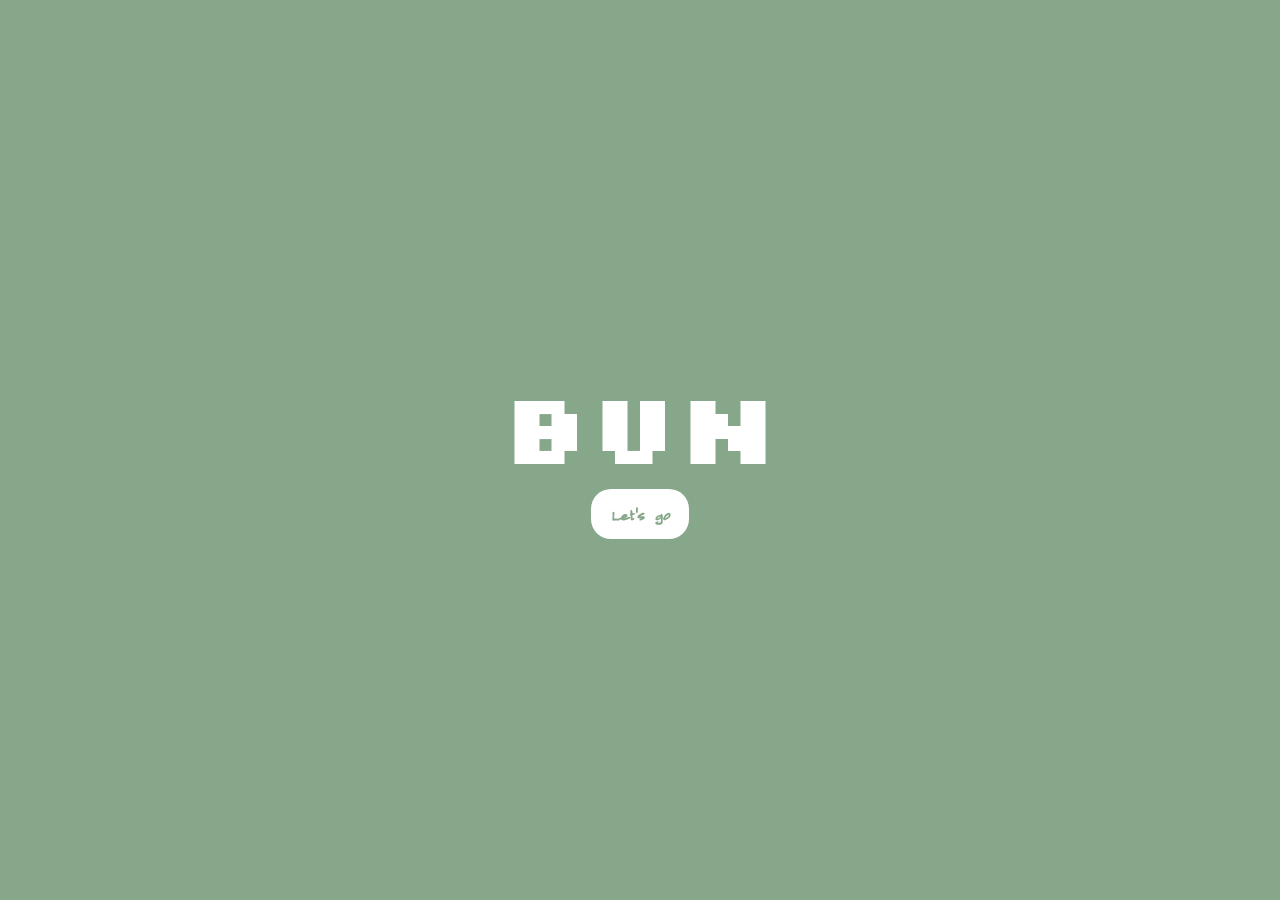
<file: index.html>
<!DOCTYPE html>
<html lang="en">
  <head>
    <meta charset="UTF-8" />
    <meta name="viewport" content="width=device-width, initial-scale=1.0" />
    <link rel="stylesheet" href="style.css" />
    <link rel="icon" href="assets/bun.png" type="image/icon type" />
    <title>Bun🤍</title>
  </head>
  <body>
    <div class="container">
      <h1 class="heading second-text">Bun</h1>
      <button class="btnGo"><a href="secondpage.html">Let's go</a></button>
    </div>

    <audio autoplay loop="true">
      <source src="assets/crushie.mp3" />
    </audio>

    <script src="script.js"></script>
  </body>
</html>
</file>
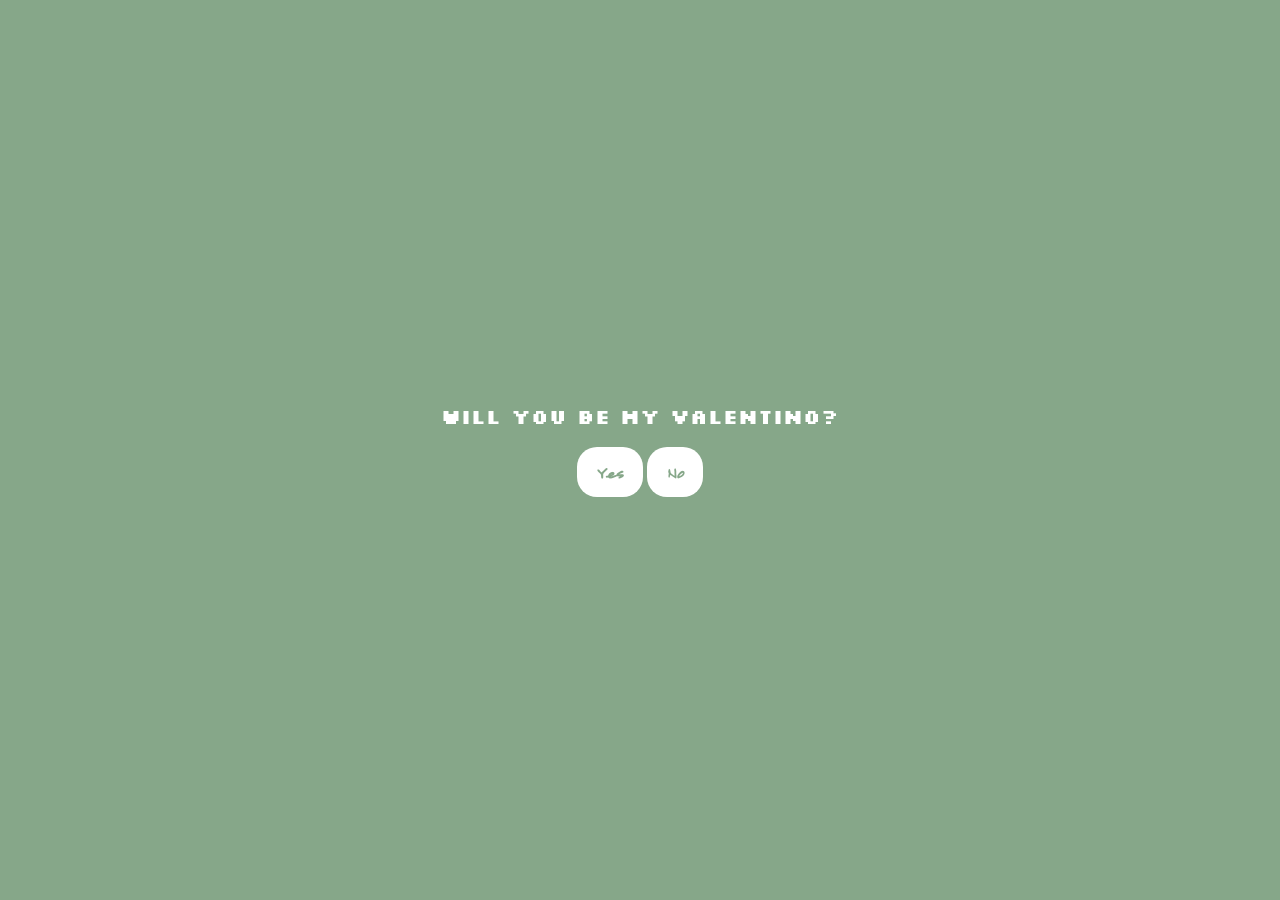
<file: secondpage.html>
<!DOCTYPE html>
<html lang="en">
  <head>
    <meta charset="UTF-8" />
    <meta name="viewport" content="width=device-width, initial-scale=1.0" />
    <link rel="stylesheet" href="style.css" />
    <link rel="icon" href="assets/bun.png" type="image/icon type" />
    <title>Pookie <3</title>
  </head>
  <body>
    <div class="container">
      <p style="color: white">Will you be my Valentino?</p>
      <br />
      <div class="buttons">
        <button class="btnyes"><a href="yesbtn.html">Yes</a></button>
        <button class="btnno" onclick="moveAround()">No</button>
      </div>
    </div>
    <audio autoplay loop="true">
      <source src="assets/crushie.mp3" />
    </audio>
    <script src="script.js"></script>
  </body>
</html>
</file>
<file: style.css>
@import url("https://fonts.googleapis.com/css2?family=Long+Cang&family=Silkscreen:wght@400;700&display=swap");

* {
  margin: 0;
  padding: 0;
  box-sizing: border-box;
}

body {
  background-color: #86a789;
}

.container .heading {
  position: relative;
  color: white;
  font-size: 100px;
}

.container {
  display: flex;
  justify-content: center;
  align-items: center;
  height: 100vh;
  flex-direction: column;
}

.heading {
  font-family: "Silkscreen", sans-serif;
  font-weight: bold;
  font-size: 100px;
}

.heading:hover {
  color: #d2e3c8;
  transition: ease-in-out 0.2s;
}

/* Styling the buttons  */
.btnGo,
.btnyes,
.btnno {
  text-decoration: none;
  color: #86a789;
  border: none;
  border-radius: 20px;
  background-color: white;
  font-weight: bold;
  font-size: 20px;
  font-family: "Long Cang", cursive;
  padding: 15px 20px;
  cursor: pointer; /* Add cursor pointer for clickable buttons */
}

/* Style for the moving "No" button */
.btnno {
  position: relative;
  animation: none; /* Initially, no animation */
}

p {
  font-weight: bold;
  font-size: 20px;
  text-align: center;
  font-family: "Silkscreen", sans-serif;
}

footer {
  margin-bottom: 0;
}

.btnyes,
.btnno {
  font-family: "Long Cang", cursive;
}

.btnGo:hover {
  background-color: #86a789;
  color: white;
  transition: ease-in-out 0.2s;
}

a,
a:visited,
a:hover,
a:active {
  color: inherit;
  text-decoration: none;
}

@media screen and (max-width: 800px) {
  .container .heading {
    font-size: 88px;
  }
  p {
    font-size: 25px;
    text-align: center;
  }
  .container {
    display: flex;
    justify-content: center;
    align-items: center;
    height: 100vh;
    flex-direction: column;
  }
}
</file>
